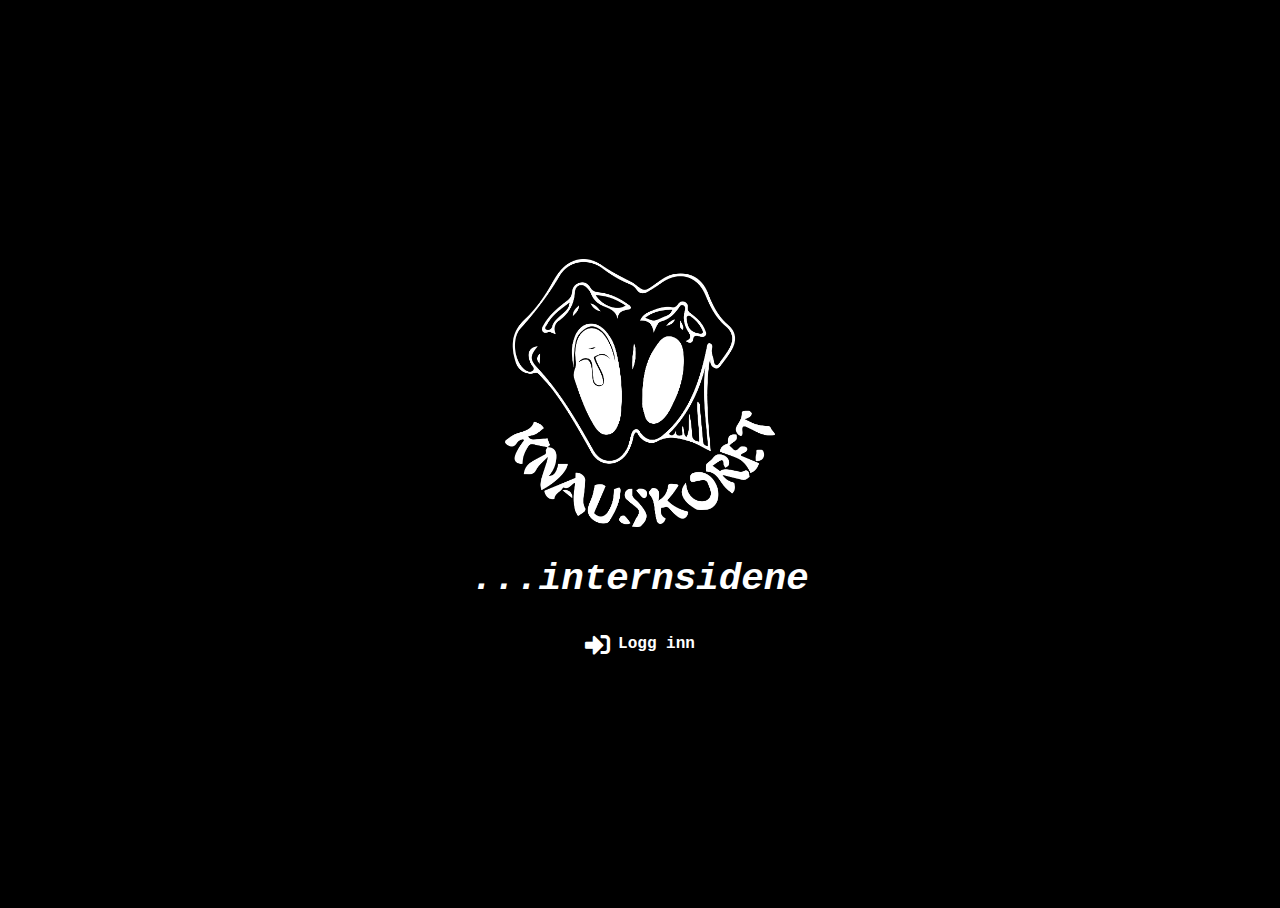
<file: index.html>
<!DOCTYPE html>
<html>
  <head>
    <title>Knauskoret Intern Login</title>
    <meta charset="utf-8">
    
    <link rel="stylesheet" href="./css/index.css">
    <link rel="stylesheet" href="./css/fontawesome-free-5.13.1-web/css/all.css">
  </head>
  <body>
    <img src="images/logomedtekst.png" alt="Knauskorlogo">
    <h2>...internsidene</h2>
    <span id="signInSpan" class="fas fa-sign-in-alt">
      <span>Logg inn</span> 
    </span> 
    
    <script async defer src="https://apis.google.com/js/api.js"></script>
    <script async defer type="module" src="./index.mjs"></script>
  </body>
</html>
</file>
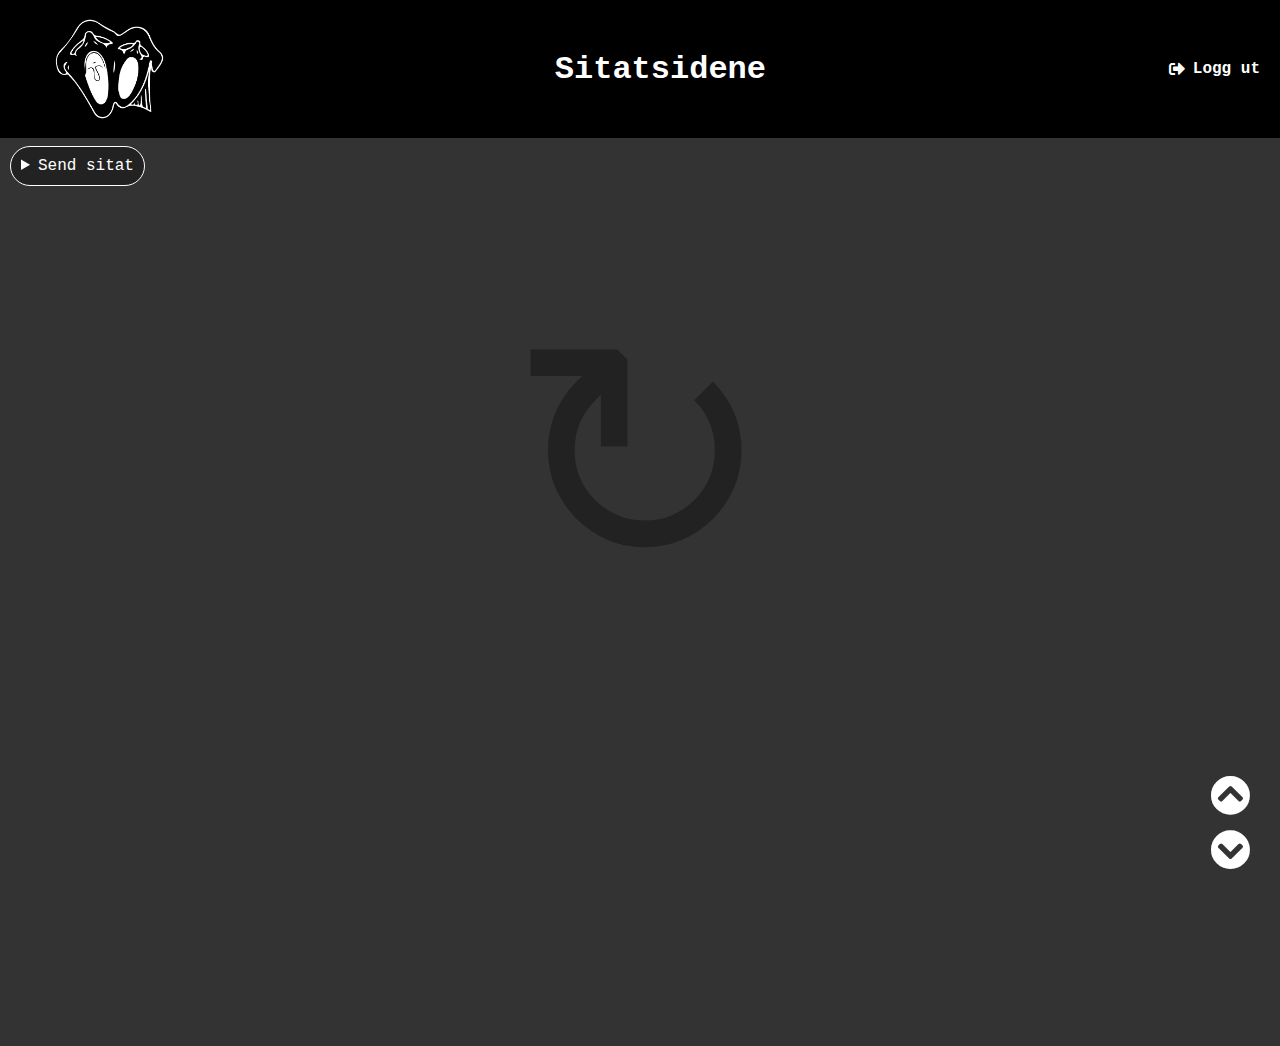
<file: sitatside.html>
<!DOCTYPE html>
<html>
  <head>
    <title>Knauskoret Sitatside</title>
    <meta charset="utf-8">
    
    <link rel="stylesheet" href="./css/sitatside.css">
    <link rel="stylesheet" href="./css/fontawesome-free-5.13.1-web/css/all.css">
  </head>
  <body>
    <header>
      <img src="images/invertertlogo.png" alt="Knauskorlogo">
      <h1>Sitatsidene</h1>
      <!-- Her er det naturlig å gjøre h1-en om til "Internsidene" og lage h2-linker etter hvert som internsidene får mer innhold -->
      <span id="signOutSpan" class="fas fa-sign-out-alt"> 
        <span>Logg ut</span>
      </span>
    </header>
    <main>
      <div id="stickyPathDiv"> 
        <details> 
          <summary>Send sitat</summary>
          <!--Forvirrende? Les https://developer.mozilla.org/en-US/docs/Web/HTML/Element/details -->
          <form id="quoteForm" novalidate>
            <!--Spansene er for at det skal være enkelt å jobbe med i form-CSSgriden-->
            <!--Skulle ønske det var en mindre stygg måte å kommunisere med grid-templaten på (veldig mange span-id-er...) -->
            <span id="quoteTextInputSpan">
              <label for="quoteTextInput">Sitat:</label>
              <textarea id="quoteTextInput"></textarea>
            </span>
            <span id="quoteeInputSpan">
              <label for="quoteeInput">Opphav:</label>
              <textarea id="quoteeInput"></textarea>
            </span>
            <span id="ddmmyyyyInputSpan">
              <label for="ddmmyyyyInput">Dato:</label>
              <input type="date" id="ddmmyyyyInput">
            </span>
            <span id="metaInfoInputSpan">
              <label for="metaInfoInput">Tilleggsinfo:</label>
              <textarea id="metaInfoInput"></textarea>
            </span>
            <span id="quoteSubmitBtnSpan">
              <input type="submit" id="quoteSubmitBtn" value="Send">
            </span>
          </form>    
        </details>
        
      </div>

      <div id="quoteContainer" class="loading">↻</div>

      <span id="toTopSpan" class="fas fa-chevron-circle-up"></span>
      <span id="toBottomSpan" class="fas fa-chevron-circle-down"></span>

    </main>

    <script async defer src="https://apis.google.com/js/api.js"></script>
    <script async defer type="module" src="./sitatside.mjs"></script>
    <!-- Burde legge inn en script nomodule her ~ -->

</body>
</html>
</file>
<file: css/index.css>
@import "./standards.css";

body,html {
    height: 100vh;
    overflow: hidden;

    background-color: #000;

    color: var(--defaultFontColor);
    font-family: var(--defaultFont, Arial);
    font-size: var(--headingFontSize);
}

body {
    display: flex;
    flex-direction: column;
    align-items: center;
    justify-content: center;
}

img {
    width: 30vh;
    filter: invert(100%);
}

h2 {
    font-style: italic;
}

#signInSpan {
    cursor: pointer;

    display: flex;
    align-items: center;
}

#signInSpan span {
    font-family: var(--defaultFont, Arial);
    font-size: var(--defaultFontSize);
    margin-left: 8px;
}
</file>
<file: css/sitatside.css>
@import "./standards.css";
@import "./internside.css";

main {
    display: flex;
    flex-direction: column;
    align-items: center;
}

#toTopSpan {
    position: fixed;
    right: 30px;
    bottom: 85px;

    font-size: 40px;

    cursor: pointer;
}

#toBottomSpan {
    position: fixed;
    right: 30px;
    bottom: 30px;

    font-size: 40px;

    cursor: pointer;
}

/*QUOTEFORM:-----------------------------------------------------------*/


#stickyPathDiv { /*Formålet med denne div-en er å ha en sticky quoteForm (quoteForm er child av denne diven) som ikke tar opp plass i main-flexboxen. position: absolute tar diven og dermed quoteFormen ut av "flexbox-flowen".*/
    height: 100%;
    width: auto;
    position: absolute;

    /*Det under her kan man tenke på som det jeg ville gjort med en sticky absolute-quoteForm hvis sticky absolute fantes.*/
    align-self: flex-start; 
    padding: 0 10px; 

}

details {
    height: auto;
    background-color: var(--quoteBckgnd);
    padding: 10px;

    z-index: 1; /*Formen gikk bak "loading"-pilen før*/

    border: 1px solid white;
    border-radius: 20px;

    position: sticky;
    top: 8px; /*Når den er i "fixed-sticky-modus" er den 8 px fra toppen av skjermen*/
}

summary {
    cursor: pointer;
    outline: none;
}

details[open] summary ~ * { /*Alle elementer som er har details[open] som ancestor, og som kommer etter et summary-element. Viktig distinksjon mellom ~ og +, men det gjør ingenting i dette tilfellet.*/
    animation: fadeIn .1s linear;
}

@keyframes fadeIn {
    0%    {opacity: 0}
    100%  {opacity: 1}
}

#quoteForm {
    width: 300px;
    margin: 10px 5px 5px 5px;

    display: grid;
    grid-template-columns: repeat(2, 1fr);
    grid-template-rows: auto;
    grid-template-areas: 
      "quoteTextInput quoteTextInput"
      "quoteeInput quoteeInput"
      "ddmmyyyyInput ddmmyyyyInput"
      "metaInfoInput metaInfoInput"
      ". quoteSubmitBtn";
    gap: 6px; /*Tenk på det som en margin som ikke ødelegger størrelsen på ting*/
}

#quoteForm span {
    display: flex;
    flex-direction: column;
    width: 100%;
}

#quoteForm input,textarea {
    display: block;
    width: 90%;
    outline: none; 
    border: 3px solid var(--formBorderGray);
    border-radius: 10px;
    padding: 2px;

    align-self: center;

    font-family: var(--defaultFont);
    font-size: var(--defaultFontSize); /*Kan diskuteres*/
}

#quoteForm textarea { /* Selv om span er nærmeste forelder er inputen en etterkommer av #quoteForm */
    resize: none;
}

#quoteForm label { /*Bare flytte dem litt mot høyre */
    position: relative;
    left: 20px;
}

#quoteTextInputSpan { 
    grid-area: quoteTextInput;
}

#quoteTextInputSpan textarea { 
    height: 4.6em;
}

#metaInfoInputSpan {
    grid-area: metaInfoInput;
}

#metaInfoInputSpan textarea {
    height: 3.6em;
}

#quoteeInputSpan {
    grid-area: quoteeInput;
}

#quoteeInputSpan textarea {
    height: 1.5em;
}

#ddmmyyyyInputSpan {
    grid-area: ddmmyyyyInput;
}

#ddmmyyyyInputSpan input {
    height: 1.5em;
}

#quoteSubmitBtnSpan {
    grid-area: quoteSubmitBtn;
    margin-top: 6px;
}

#quoteSubmitBtnSpan input {
    align-self: flex-start;
    cursor: pointer;
}

#quoteSubmitBtnSpan input:focus {
    outline: solid white 1px; /*Så det er synlig at man har trykket på knappen. Merk at dette gjelder knappen og ikke hele span-en.*/
}

/*QUOTES----------------------------------------------------------------*/

.quote {
    width: 60vw;
    margin: 16px;
    padding: 12px;

    font-size: 20px;

    background-color: var(--quoteBckgnd);
    border: 1px solid white;
    border-radius: 20px;
    
    display: grid;
    grid-template-columns: repeat(5, 1fr);
    grid-template-rows: auto;
    grid-template-areas: 
      "quoteText quoteText quoteText quoteText quoteDeleteSpan"
      "quoteText quoteText quoteText quoteText ."
      "quoteeMeta quoteeMeta quoteeMeta quoteDate quoteDate";
    justify-items: center;
    align-items: center;
    /*Ingen gap*/
}

.quote > * {
    margin: 6px;
}

.quote .quoteText {
    font-style: italic;
    grid-area: quoteText;
}

.quote .quoteDeleteSpan {
    grid-area: quoteDeleteSpan;
    color: var(--subFontColor);
    cursor: pointer;
}

.quote .quoteeMeta {
    grid-area: quoteeMeta;
    font-size: 16px;
    color: var(--subFontColor);
}

.quote .quoteDate {
    grid-area: quoteDate;
    font-size: 16px;
    color: var(--subFontColor);
}

#quoteContainer.loading {
    height: 50vw;
    width: 50vw;

    display: flex;
    justify-content: center;
    align-items: center;

    font-size: 20em;
    color: var(--quoteBckgnd);

    animation: loadRotate 1s infinite ease-in-out;
}

@keyframes loadRotate {
    0%    {transform: rotate(0deg)}
    100%  {transform: rotate(360deg)}
}

#quoteContainer:not(.loading) { /*Etter den har loadet*/
    margin-bottom: 70px;
}
</file>
